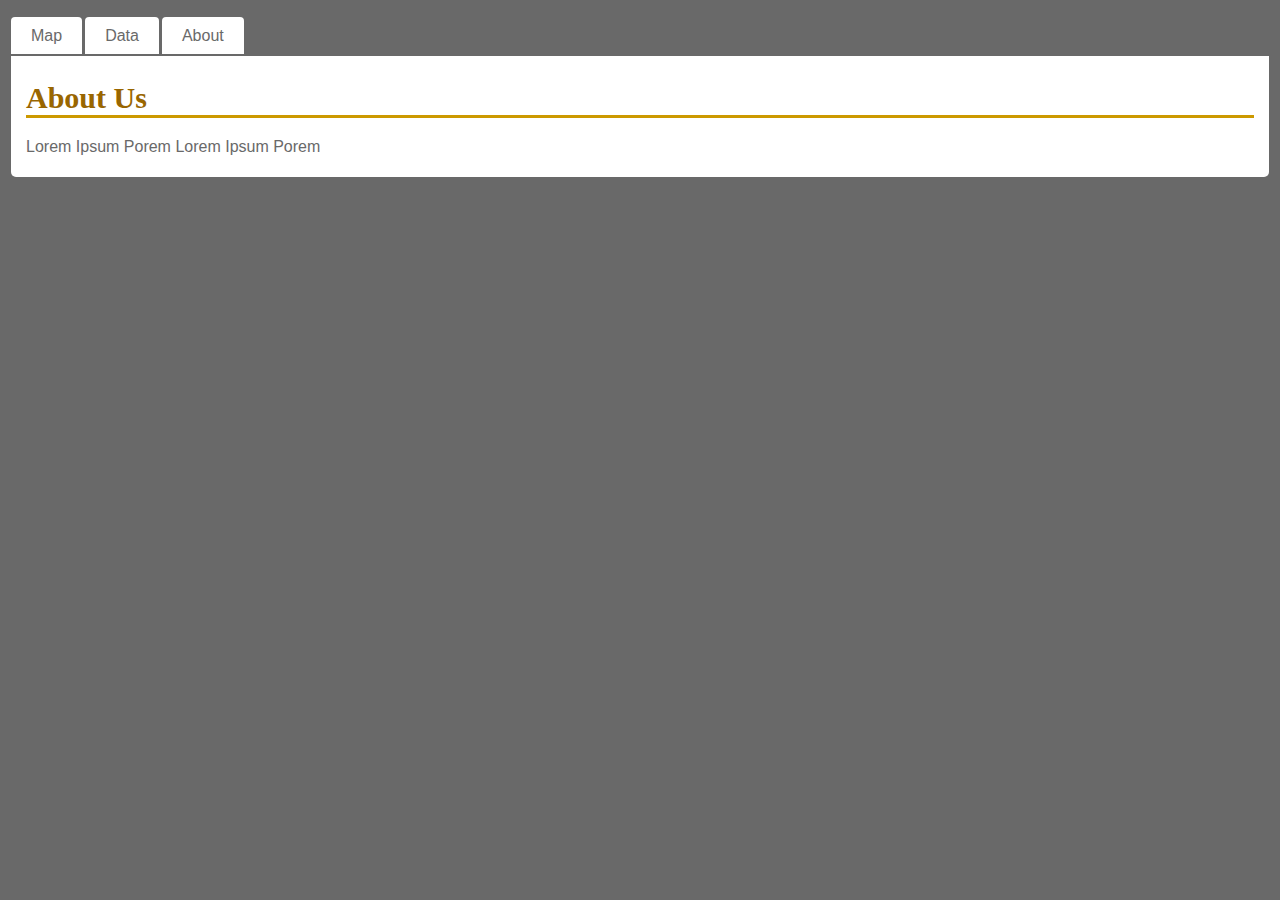
<file: about.html>
<!DOCTYPE html>
<html>
    <head>
        <title>About</title>
        <link href="site.css" rel="stylesheet">
    </head>

    <body>

        <nav id="nav01"></nav>

        <div id="main">
            <h1>About Us</h1>
            <p>Lorem Ipsum Porem Lorem Ipsum Porem</p>
        </div>

        <script src="script.js"></script>

    </body>
</html>
</file>
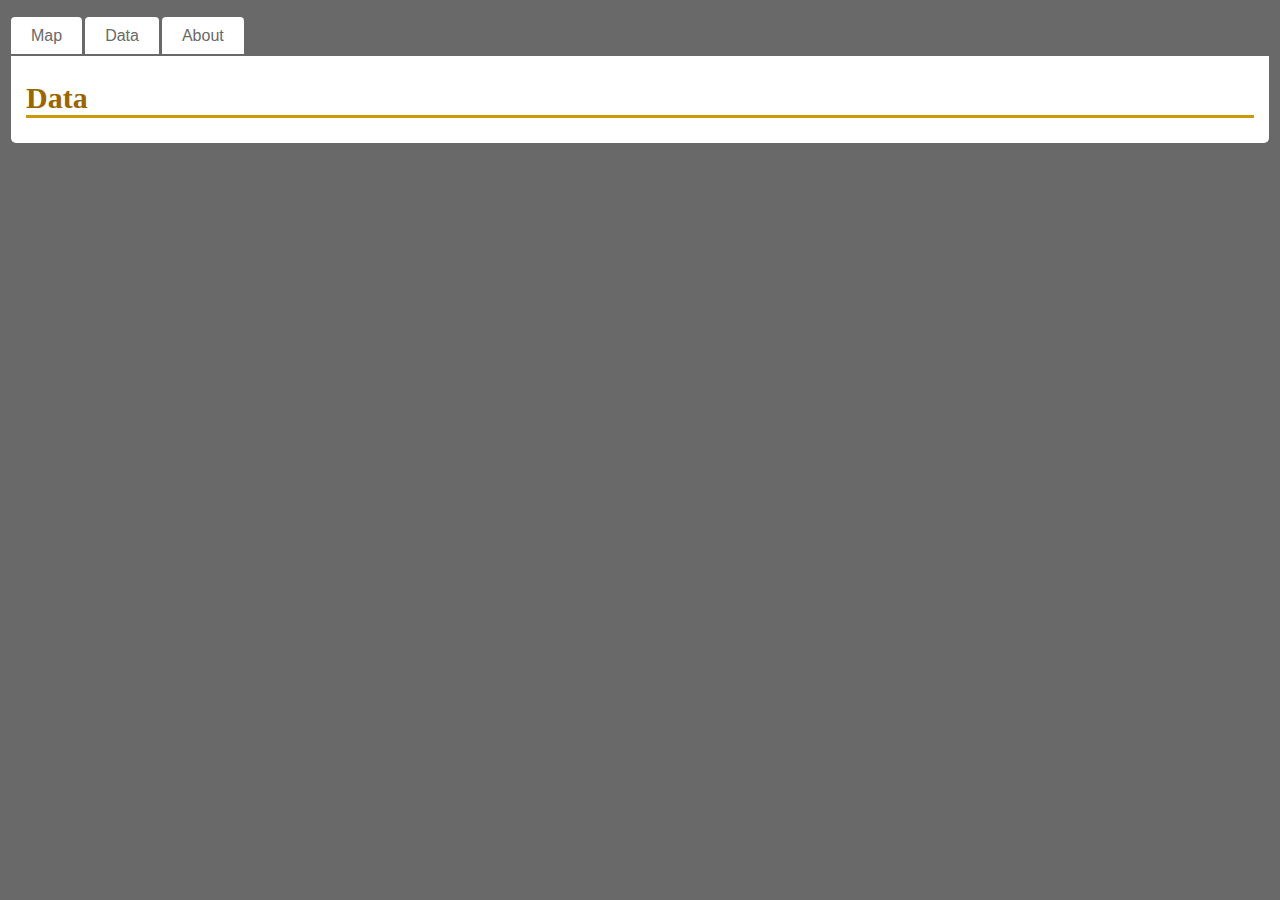
<file: customers.html>
<!DOCTYPE html>
<html>
    <head>
        <title>Data</title>
        <link href="site.css" rel="stylesheet">
    </head>

    <body>

        <nav id="nav01"></nav>

        <!-- Needs to be created dynamically -->

        <div id="main">
            <h1>Data</h1>
        </div>
        <p></p>

        <script src="script.js"></script>
        <script src="http://ajax.googleapis.com/ajax/libs/jquery/1.8.2/jquery.min.js"></script>
        <script src="http://d23cj0cdvyoxg0.cloudfront.net/xivelyjs-1.0.4.min.js"></script>
        <script src="data.js"></script>

        <script>
            // var xmlhttp = new XMLHttpRequest();
            // var url = "http://www.w3schools.com/website/customers_db_sql.aspx";

            // xmlhttp.onreadystatechange = function() {
            //     if (xmlhttp.readyState == 4 && xmlhttp.status == 200) {
            //         myFunction(xmlhttp.responseText);
            //     }
            // }
            // xmlhttp.open("GET", url, true);
            // xmlhttp.send();

            // function myFunction(response) {
            //     var obj = JSON.parse(response);
            //     var arr = obj.records;
            //     var i;
            //     var out = "<table><tr><th>Name</th><th>City</th><th>Country</th></tr>";
            //     for(i = 0; i < arr.length; i++) {
            //         out += "<tr><td>" + 
            //         arr[i].Name +
            //         "</td><td>" +
            //         arr[i].City +
            //         "</td><td>" +
            //         arr[i].Country +
            //         "</td></tr>";
            //     }
            //     out += "</table>"
            //     document.getElementById("id01").innerHTML = out;
            // }
        </script>

    </body>
</html>
</file>
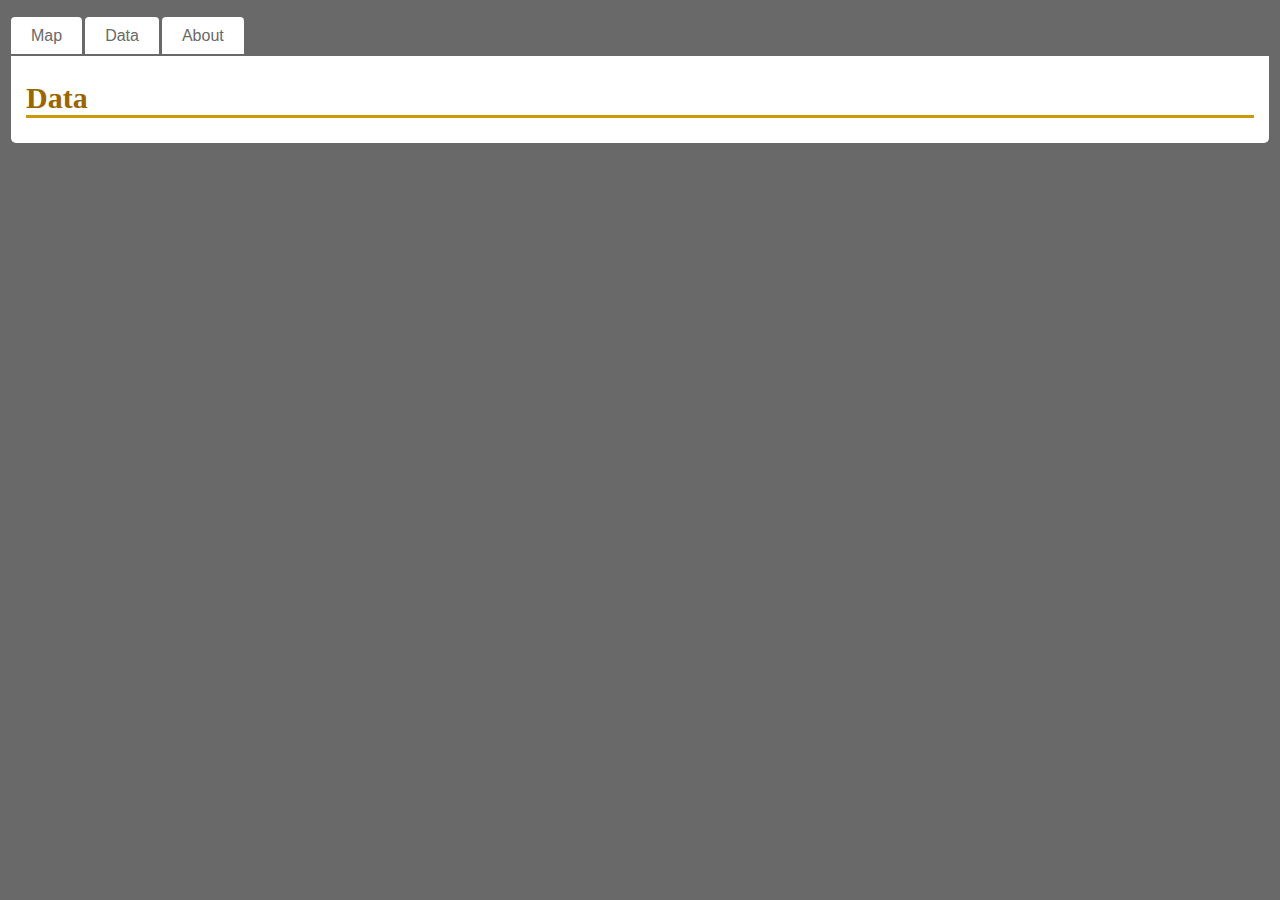
<file: eggs_data.html>
<!DOCTYPE html>
<html>
    <head>
        <title>Data</title>
        <link href="site.css" rel="stylesheet">
    </head>

    <body>

        <nav id="nav01"></nav>

        <div id="main">
            <h1>Data</h1>
        </div>
        <p></p>

        <script src="script.js"></script>
        <script src="http://ajax.googleapis.com/ajax/libs/jquery/1.8.2/jquery.min.js"></script>
        <script src="http://d23cj0cdvyoxg0.cloudfront.net/xivelyjs-1.0.4.min.js"></script>
        <script src="data.js"></script>

    </body>
</html>
</file>
<file: site.css>
body {
    font-family: "Trebuchet MS", Verdana, sans-serif;
    font-size: 16px;
    background-color: dimgrey; 
    color: #696969;
    padding: 3px;
}

#main {
    padding: 5px;
    padding-left:  15px;
    padding-right: 15px;
    background-color: #ffffff;
    border-radius: 0 0 5px 5px;
}

h1 {
    font-family: Georgia, serif;
    border-bottom: 3px solid #cc9900;
    color: #996600;
    font-size: 30px;
}

table {
    width:50%;
}

table, th , td {
    border: 1px solid black;
    border-collapse: collapse;
    padding: 3px;
}

th {
    text-align: left; 
}

table tr:nth-child(odd) {
    background-color: #f1f1f1;
}
table tr:nth-child(even) {
    background-color: #ffffff;
}

ul#menu {
    padding: 0;
    margin-bottom: 11px;
}

ul#menu li {
    display: inline;
    margin-right: 3px;
}

ul#menu li a {
    background-color: #ffffff;
    padding: 10px 20px;
    text-decoration: none;
    color: #696969;
    border-radius: 4px 4px 0 0;
}

ul#menu li a:hover {
    color: white;
    background-color: black;
}
</file>
